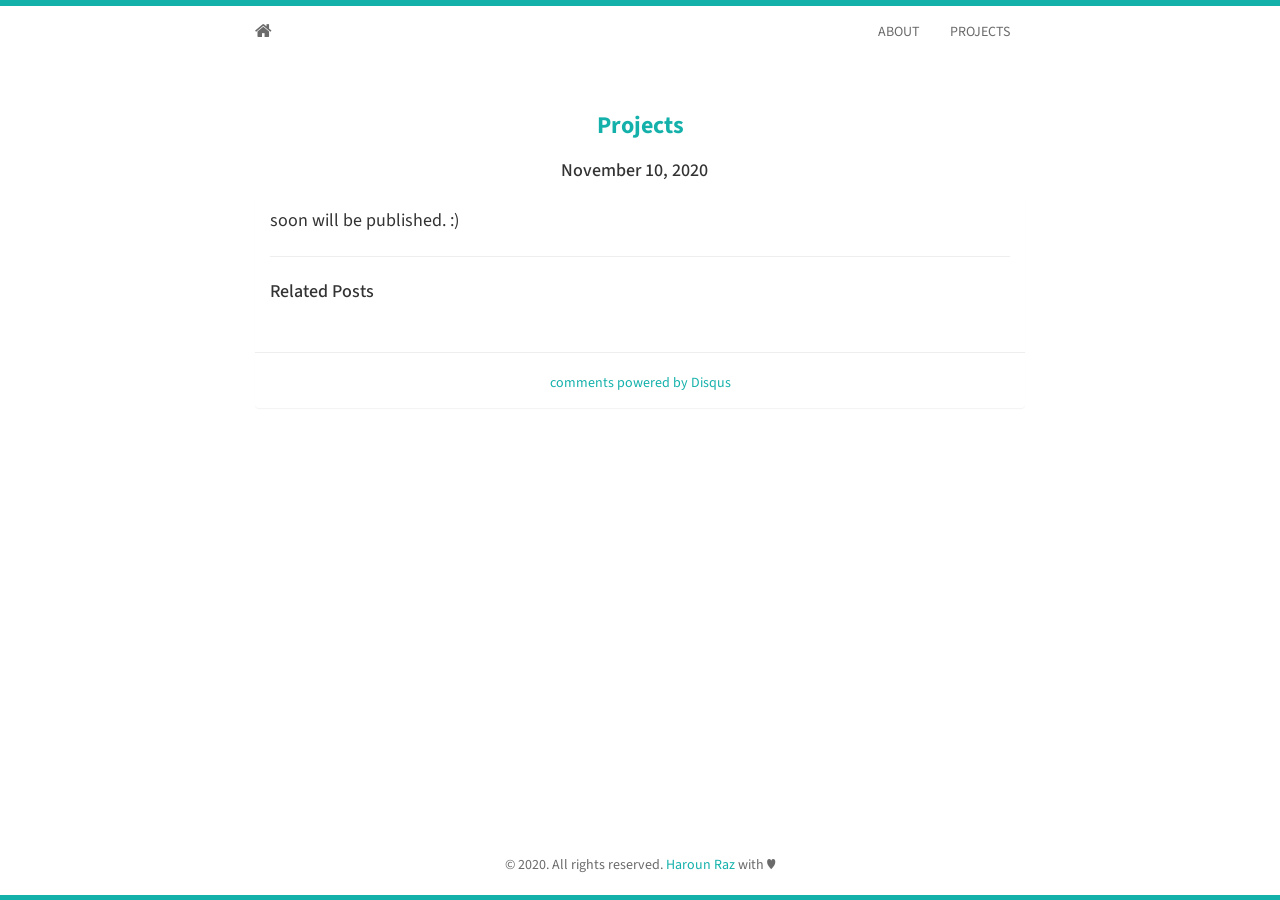
<file: projects/index.html>
<!DOCTYPE html>
<html lang="en-US">
  <head>
    <meta charset="utf-8">
    <meta http-equiv="X-UA-Compatible" content="IE=edge">
    <meta name="viewport" content="width=device-width, initial-scale=1">
    <meta name="author" content="Haroun" />
    <meta name="description" content="Describe your website">
    <link rel="shortcut icon" type="image/x-icon" href="https://harounraz.github.io/img/favicon.ico">
    <title>Projects</title>
    <meta name="generator" content="Hugo 0.76.2" />
    <link rel="stylesheet" href="https://maxcdn.bootstrapcdn.com/bootstrap/3.3.7/css/bootstrap.min.css" integrity="sha384-BVYiiSIFeK1dGmJRAkycuHAHRg32OmUcww7on3RYdg4Va+PmSTsz/K68vbdEjh4u" crossorigin="anonymous">
    <link rel="stylesheet" type="text/css" href="https://harounraz.github.io/css/main.css" />
    <link rel="stylesheet" type="text/css" href="https://maxcdn.bootstrapcdn.com/font-awesome/4.7.0/css/font-awesome.min.css" />
    <link rel="stylesheet" type="text/css" href="https://fonts.googleapis.com/css?family=Source+Sans+Pro:200,400,200bold,400old" />
    
    <!--[if lt IE 9]>
			<script src="https://oss.maxcdn.com/libs/html5shiv/3.7.0/html5shiv.js"></script>
			<script src="https://oss.maxcdn.com/libs/respond.js/1.4.2/respond.min.js"></script>
		<![endif]-->

    
  </head>

  <body>
    <div id="wrap">

      
      <nav class="navbar navbar-default">
  <div class="container">
    <div class="navbar-header">
      <a class="navbar-brand" href="https://harounraz.github.io/"><i class="fa fa-home"></i></a>
      <button type="button" class="navbar-toggle" data-toggle="collapse" data-target="#navbar">
        <span class="icon-bar"></span>
        <span class="icon-bar"></span>
        <span class="icon-bar"></span>
      </button>
    </div>
    <div class="navbar-collapse collapse" id="navbar">
      <ul class="nav navbar-nav navbar-right">
      
        
        <li><a href="/about/">ABOUT</a></li>
        
        <li><a href="/projects/">PROJECTS</a></li>
        
      
      </ul>
    </div>
  </div>
</nav>

      
      <div class="container">
        <div class="blog-post">
          <h3>
            <strong><a href="https://harounraz.github.io/projects/">Projects</a></strong>
          </h3>
        </div>
        <div class="blog-title">
          <h4>
          November 10, 2020
            &nbsp;&nbsp;
            
          </h4>
        </div>
        <div class="panel panel-default">
          <div class="panel-body">
            <div class="blogpost">
              <p>soon will be published. :)</p>

              <hr>
              <div class="related-posts">
                <h5>Related Posts</h5>
                
              </div>
            </div>
          </div>
          <hr>
        <div class="disqus">
  <div id="disqus_thread"></div>
  <script type="text/javascript">

    (function() {
      
      
      if (window.location.hostname == "localhost")
        return;

      var disqus_shortname = '';
      var dsq = document.createElement('script'); dsq.type = 'text/javascript'; dsq.async = true;
      dsq.src = '//' + disqus_shortname + '.disqus.com/embed.js';
      (document.getElementsByTagName('head')[0] || document.getElementsByTagName('body')[0]).appendChild(dsq);
    })();
  </script>
  <noscript>Please enable JavaScript to view the <a href="http://disqus.com/?ref_noscript">comments powered by Disqus.</a></noscript>
  <a href="http://disqus.com/" class="dsq-brlink">comments powered by <span class="logo-disqus">Disqus</span></a>
</div>
        </div>
      </div>
      
    </div>

    
    <footer>
  <div id="footer">
    <div class="container">
      <p class="text-muted">&copy; 2020. All rights reserved.
        <a href="https://harounraz.github.io/">Haroun Raz</a> with ♥
      </p>
    </div>
  </div>
</footer>
<div class="footer"></div>


<script src="https://ajax.googleapis.com/ajax/libs/jquery/1.11.3/jquery.min.js"></script>

<script src="https://maxcdn.bootstrapcdn.com/bootstrap/3.3.7/js/bootstrap.min.js" integrity="sha384-Tc5IQib027qvyjSMfHjOMaLkfuWVxZxUPnCJA7l2mCWNIpG9mGCD8wGNIcPD7Txa" crossorigin="anonymous"></script>
<script src="https://harounraz.github.io/js/docs.min.js"></script>
<script src="https://harounraz.github.io/js/main.js"></script>

<script src="https://harounraz.github.io/js/ie10-viewport-bug-workaround.js"></script>

    
  </body>
</html>
</file>
